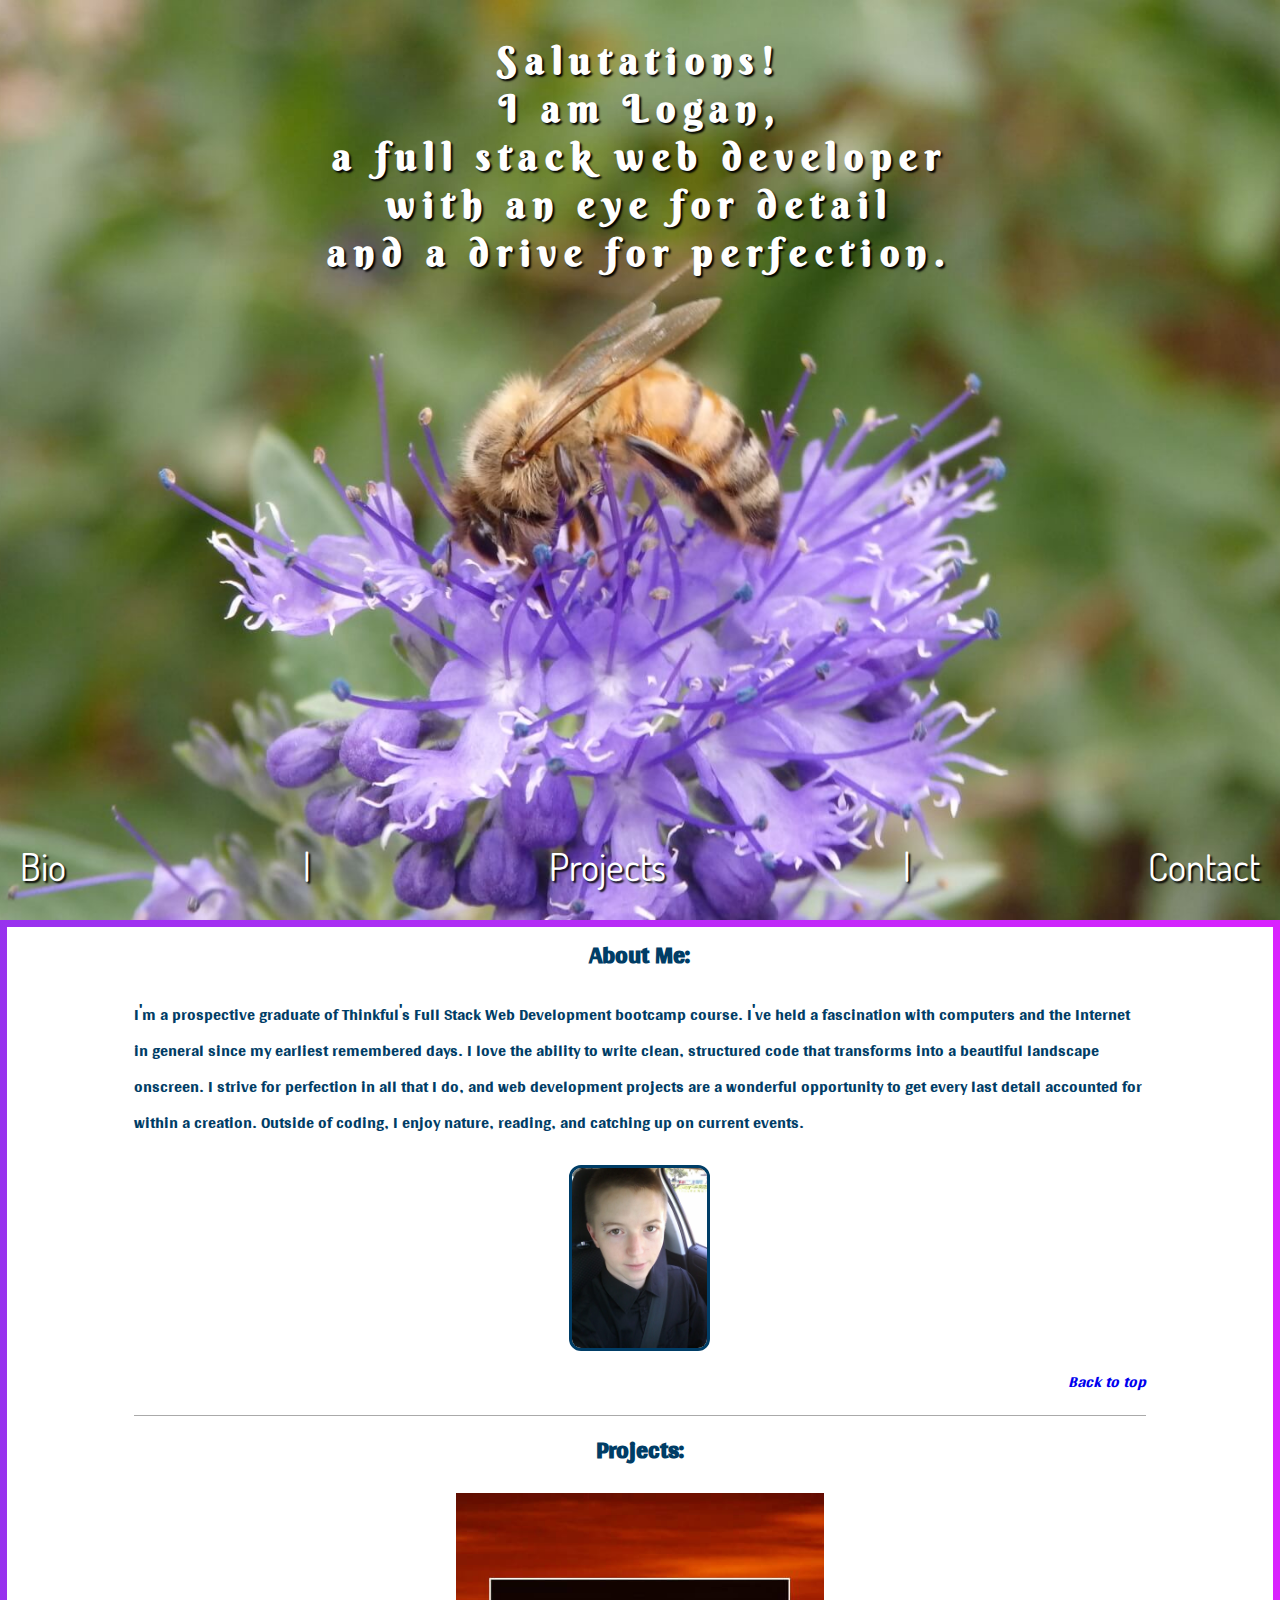
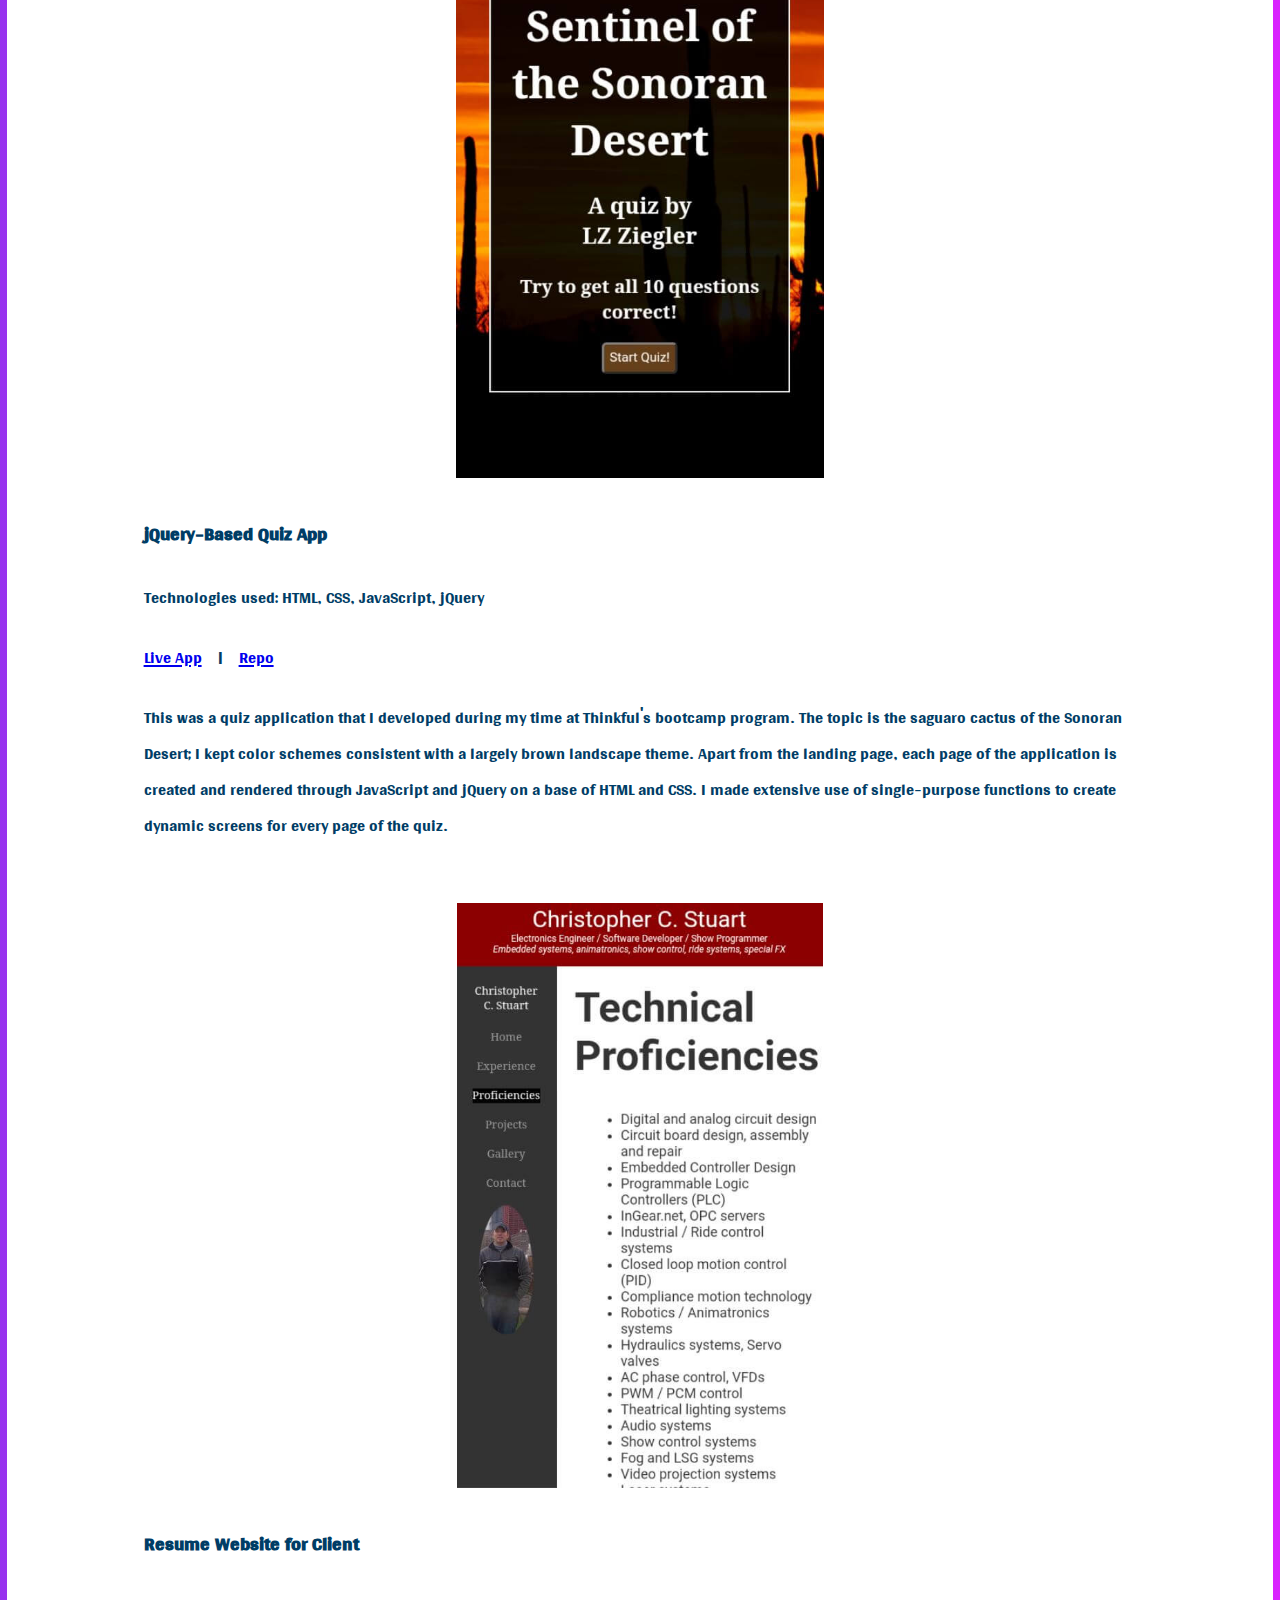
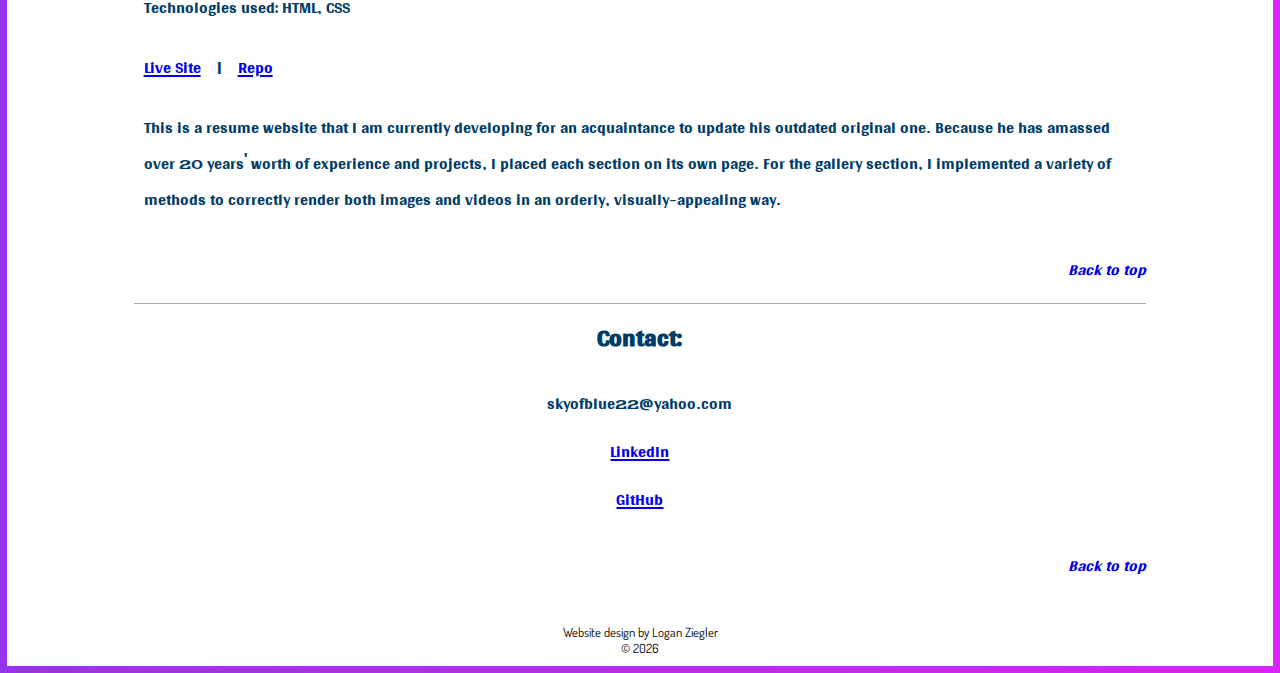
<file: index.html>
<!DOCTYPE html>

<html lang="en">

	<head>
		<meta charset="utf-8">
		<meta name="viewport" content="width=device-width, initial-scale=1">
		<title>Logan's Portfolio</title>
		<link href="index.css" rel="stylesheet">
		<link href="https://fonts.googleapis.com/css?family=Berkshire+Swash|Dosis:800|Gidugu" rel="stylesheet">
	</head>
	
	<body>
	
		<header role="banner" id="jsHeader">
			
			<h1>Salutations!<br>I am Logan,<br>a full stack web developer<br>with an eye for detail<br>and a drive for perfection.</h1>
			
			<nav role="navigation">
				
				<div class="navDiv1">
					<a href="#jsBio" class="jsNavLink">Bio</a>
				</div>
				
				<div class="navSep">
					|
				</div>
				
				<div class="navDiv2">
					<a href="#jsProjects" class="jsNavLink">Projects</a>
				</div>
				
				<div class="navSep">
					|
				</div>
				
				<div class="navDiv3">
					<a href="#jsContact" class="jsNavLink">Contact</a>
				</div>
			
			</nav>
		
		</header>
		
		<div class="borderBox">
		
			<main role="main">
			
				<h2 id="jsBio">About Me:</h2>
			
				<p>I'm a prospective graduate of Thinkful's Full Stack Web Development bootcamp course. I've held a fascination with computers and the Internet in general since my earliest remembered days. I love the ability to write clean, structured code that transforms into a beautiful landscape onscreen. I strive for perfection in all that I do, and web development projects are a wonderful opportunity to get every last detail accounted for within a creation. Outside of coding, I enjoy nature, reading, and catching up on current events.</p>
		
				<div class="heroImgDiv">
					<img class="heroImg" src="Media/heroImgTiny.jpg" alt="Logan Ziegler"/>
				</div>
				
				<a href="#jsHeader" class="jsTopLink">Back to top</a>
				<hr>
				
				<!-- ********************************* -->
				
				<h2 id="jsProjects">Projects:</h2>
		
				<div class="projectImgDiv">
					<img class="projectImg" src="Media/quizAppPicTiny.JPG" alt="Quiz App screenshot"/>
				</div>
				
				<div class="project">
					<h3>jQuery-Based Quiz App</h3>
					<p>Technologies used: HTML, CSS, JavaScript, jQuery</p>
					<div class="projectLinks">
						<a href="https://hypo644.github.io/quizAppSonoranDesert/">Live App</a>
						&ensp; | &ensp;
						<a href="https://github.com/hypo644/quizAppSonoranDesert">Repo</a>
					</div>
					<p>This was a quiz application that I developed during my time at Thinkful's bootcamp program. The topic is the saguaro cactus of the Sonoran Desert; I kept color schemes consistent with a largely brown landscape theme. Apart from the landing page, each page of the application is created and rendered through JavaScript and jQuery on a base of HTML and CSS. I made extensive use of single-purpose functions to create dynamic screens for every page of the quiz.</p>
				</div>
				
				<div class="projectImgDiv">
					<img class="projectImg" src="Media/resumeSitePicTiny.JPG" alt="Resume Website screenshot">
				</div>
				
				<div class="project">
					<h3>Resume Website for Client</h3>
					<p>Technologies used: HTML, CSS</p>
					<div class="projectLinks">
						<a href="https://hypo644.github.io/Website-His/">Live Site</a>
						&ensp; | &ensp;
						<a href="https://github.com/hypo644/Website-His">Repo</a>
					</div>
					<p>This is a resume website that I am currently developing for an acquaintance to update his outdated original one. Because he has amassed over 20 years' worth of experience and projects, I placed each section on its own page. For the gallery section, I implemented a variety of methods to correctly render both images and videos in an orderly, visually-appealing way.</p>
				</div>
				
				<a href="#jsHeader" class="jsTopLink">Back to top</a>
				<hr>
				
				<!-- ********************************* -->
				
				<h2 id="jsContact">Contact:</h2>
			
				<ul class="ulContact">
					<li>skyofblue22@yahoo.com</li>
					<li><a href="https://www.linkedin.com/in/logan-ziegler-b27390105/">LinkedIn</a></li>
					<li><a href="https://github.com/hypo644">GitHub</a></li>
				</ul>
				
				<a href="#jsHeader" class="jsTopLink">Back to top</a>
		
			</main>
		
			<footer role="contentinfo" class="footer">
				Website design by Logan Ziegler<br>&copy;
				<script type="text/javascript">document.write(new Date().getFullYear());</script>
			</footer>
		
		</div>
		
		<script src="https://code.jquery.com/jquery-3.3.1.min.js"
			integrity="sha256-FgpCb/KJQlLNfOu91ta32o/NMZxltwRo8QtmkMRdAu8="
			crossorigin="anonymous"></script>
		<script src="main.js"></script>
	
	</body>

</html>
</file>
<file: index.css>
/* Style sheet for index.html */

html {
	display: flex;
	min-height: 100vh;
	margin: 0;
	flex-direction: column;
	font-family: Judson, Arial, sans-serif;
}

body {
	display: flex;
	min-height: 100vh;
	margin: 0;
	flex-direction: column;
}

header {
	display: flex;
	justify-content: space-between;
	text-align: center;
	flex-direction: column;
	background: rgba(0, 0, 0, .2) url('Media/P9010085Tiny.JPG') no-repeat center;
	background-size: cover;
	background-position: 40% 50%;
	padding: 10px;
	color: white;
	min-height: 60vh;
	height: 100vh;
}

h1 {
	font-size: 5.5vw;
	font-family: 'Berkshire Swash', cursive, sans-serif;
	font-weight: 700;
	letter-spacing: .2em;
	text-shadow: 1px 1px 1px black;
}

.borderBox {
	display: flex;
	flex: 1;
	flex-direction: column;
	align-items: center;
	border: 5px solid;
	border-image: linear-gradient(to left, #da22ff, #9733ee) 30;
}

nav {
	display: flex;
	flex-direction: row;
	justify-content: space-between;
	padding: 10px;
	font-family: 'Dosis', sans-serif;
	font-size: 8vw;
	text-shadow: 2px 2px 2px black;
	text-align: center;
	margin-top: 10px;
	margin-bottom: 10px;
}

nav div a {
	text-decoration: none;
	color: white;
}

nav div a:visited {
	color: white;
}

main {
	display: flex;
	flex-direction: column;
	padding: 10px;
	width: 80%;
	margin-bottom: 20px;
	font-family: 'Gidugu', sans-serif;
	line-height: 1em;
	font-size: 1em;
	color: #003D66;
}

main h2 {
	margin: 0 auto 0 auto;
}

h2 {
	text-align: center;
}

.heroImgDiv {
	align-self: center;
}

.heroImg {
	height: 120px;
	width: auto;
	border: 3px solid #003D66;
	border-radius: 12px;
}

hr {
    margin: 15px auto;
	width: 100%; 
    border: none;
    border-top: 1px solid #aaaaaa;
    border-bottom: 1px solid #ffffff;
}

.projectImgDiv {
	display: flex;
	justify-content: center;
}

.projectImg {
	height: 65vh;
	width: auto;
	margin-top: 25px;
}

.projectLinks {
	display: flex;
	flex-direction: row;
}

.ulContact {
	list-style: none;
	line-height: 2em;
	text-align: center;
	padding: 0;
}

.project {
	padding: 10px;
}

.jsTopLink {
	align-self: flex-end;
	font-style: italic;
	text-decoration: none;
}

footer {
	display: flex;
	padding: 10px;
	justify-content: center;
	text-align: center;
	color: black;
	font-family: 'Dosis', sans-serif;
	font-size: .7em;
}

@media screen and (min-width: 1024px) {
	
	h1 {
		/* Previous: 5.5vw */
		font-size: 3vw;
		/* Previous: 1px 1px 1px */
		text-shadow: 2px 2px 2px black;
	}
	
	nav {
		/* Previous: 8vw */
		font-size: 3vw;
	}
	
	nav div a {
		/* Previous: N/A */
		width: 100%;
	}
	
	.borderBox {
		/* Previous: 5px */
		border: 7px solid;
		border-image: linear-gradient(to left, #da22ff, #9733ee) 30;
	}
	
	main {
		/* Previous: 1em */
		line-height: 1.5em;
		/* Previous: 1em */
		font-size: 1.5em;
	}
	
	.heroImg {
		/* Previous: 120px */
		height: 180px;
	}
	
	footer {
		/* Previous: .7em */
		font-size: .8em;
	}
}
</file>
